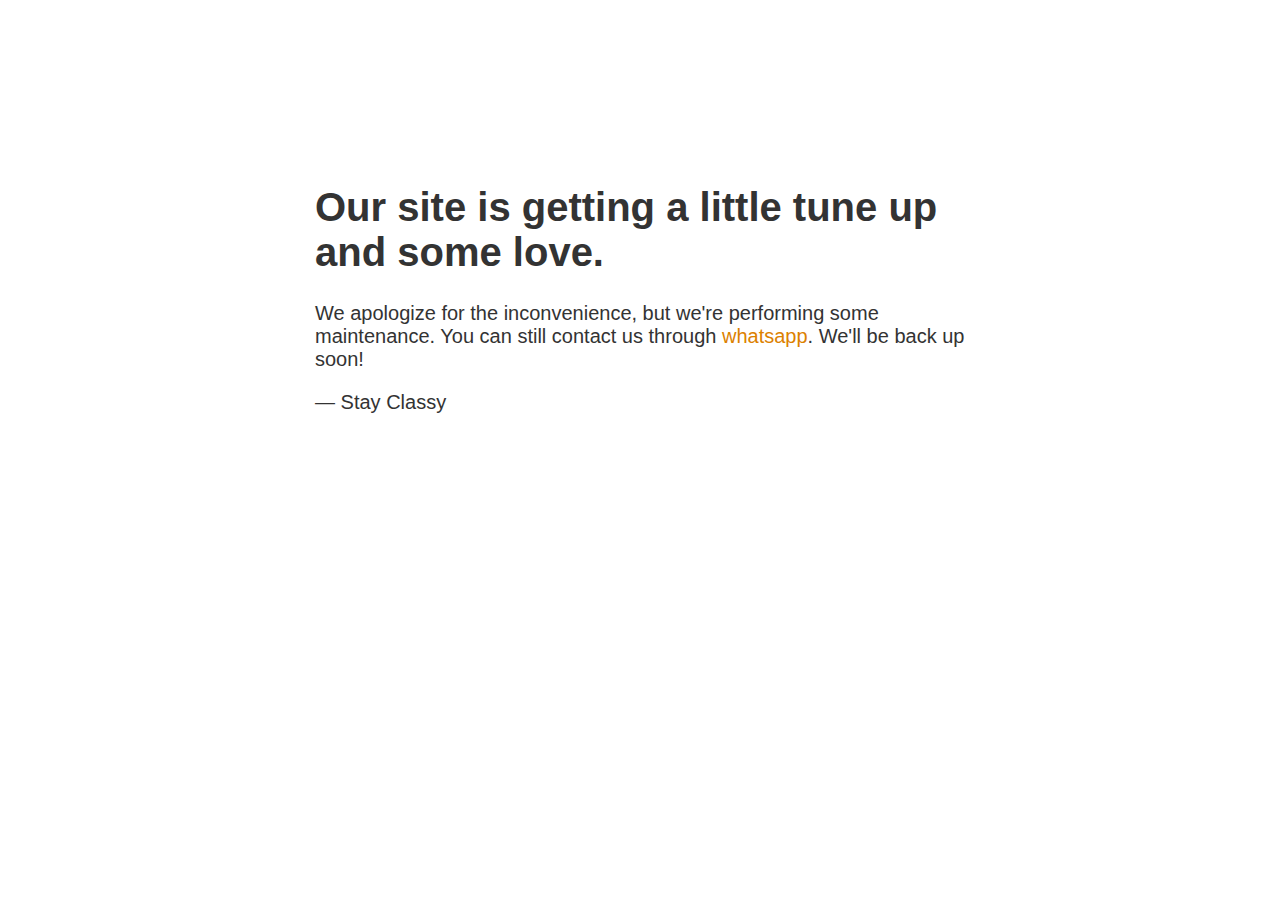
<file: index.html>
<!DOCTYPE html>
      <html>
            <head>
                  <meta http-equiv="Content-type" content="text/html;charset=UTF-8">
                  <title>Performing Maintenance</title>
                  <style type="text/css">
                        body { text-align: center; padding: 150px; }
                        h1 { font-size: 40px; }
                        body { font: 20px Montserrat, sans-serif; color: #333; }
                        #article { display: block; text-align: left; width: 650px; margin: 0 auto; }
                        a { color: #dc8100; text-decoration: none; }
                        a:hover { color: #333; text-decoration: none; }
                  </style>
            </head>
            
            <body>
                  <div id="article">
                        <h1>Our site is getting a little tune up and some love.</h1>
                        <div>
                              <p>We apologize for the inconvenience, but we're performing some maintenance. You can still contact us through <a href="https://wa.me/2348027132741">whatsapp</a>. We'll be back up soon!</p>
                              <p>&mdash; Stay Classy</p>
                              <img src"Logo T2.png" style="width: 200px; height: auto;">
                        </div>
                  </div>
            </body>
      </html>
</file>
